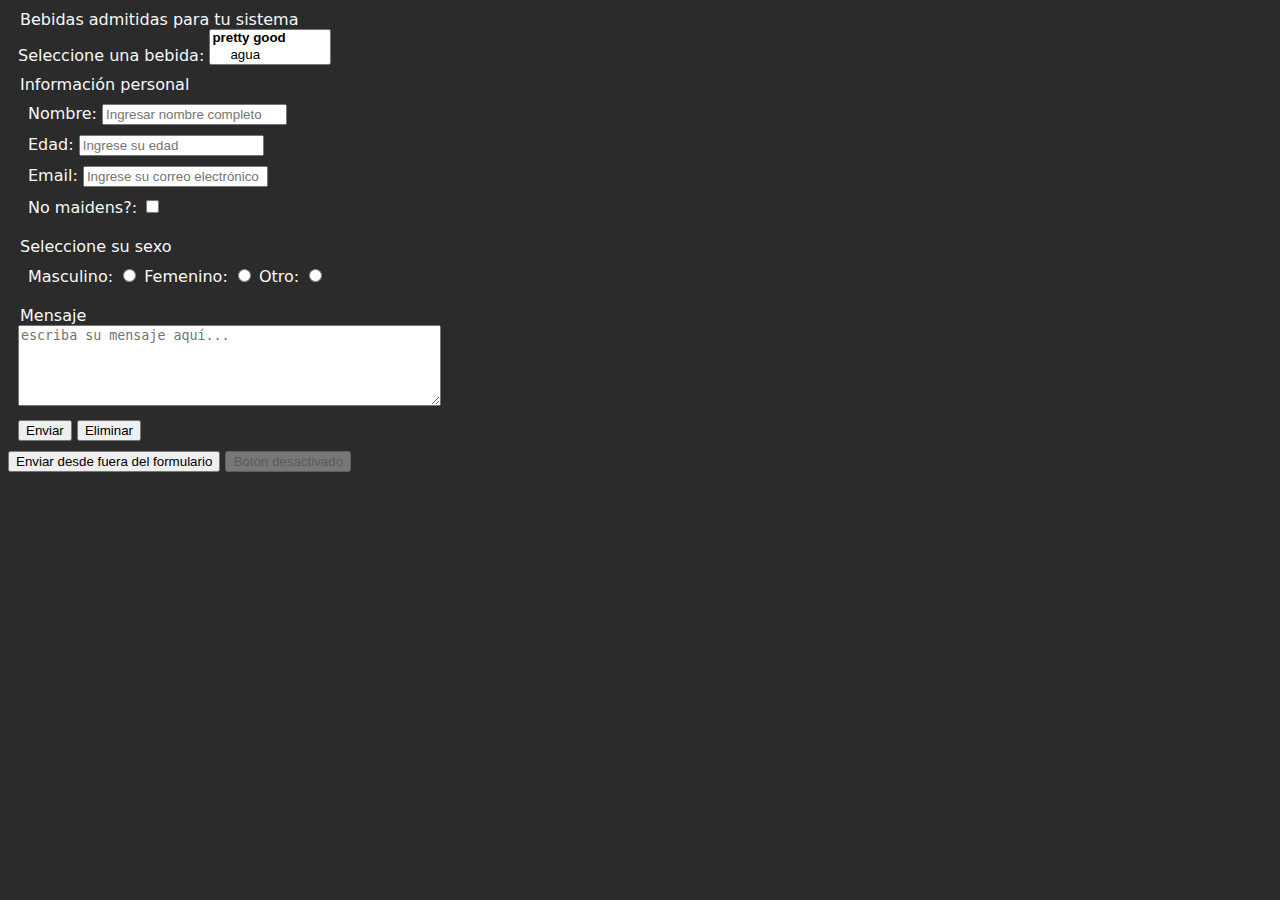
<file: forms/pages/index.html>
<!DOCTYPE html>
<html lang="en">
<head>
    <meta charset="UTF-8">
    <meta name="viewport" content="width=device-width, initial-scale=1.0">
    <link rel="stylesheet" href="../styles/styles.css">
    <title>Formulario</title>
</head>
<body>
    <main>
        <form id = "formulario" action="/enviar" method="post" autocomplete="off">

            <fieldset>
                <legend>Bebidas admitidas para tu sistema</legend>
                <label for="bebidas">Seleccione una bebida:</label>
                <select name="bebidas" id="bebidas" multiple size="2">
                    <optgroup label="pretty good">
                        <option value="agua">agua</option>
                        <option value="cafe">café</option>
                        <option value="pepsi" disabled>pepsi</option>
                    </optgroup>
                    <optgroup label="not recommended">
                        <option value="mercurio">mercurio</option>
                    </optgroup>
                </select>
            </fieldset>

            <fieldset>
                <legend>Información personal</legend>
                <div class="campo-de-datos">
                    <label for="nombre">Nombre: </label>
                    <input type="text" name="nombre" list="nombres" id="nombre" placeholder="Ingresar nombre completo">
                    <datalist id="nombres">
                        <option value="Daniel"></option>
                        <option value="Hugo"></option>
                        <option value="David"></option>
                        <option value="Steve"></option>
                    </datalist>
                </div>

                <div class="campo-de-datos">
                    <label for="edad">Edad: </label>
                    <input type="number" name="edad" id="edad" placeholder="Ingrese su edad">
                </div>

                <div class="campo-de-datos">
                    <label for="email">Email: </label>
                    <input type="email" name="email" id="email" placeholder="Ingrese su correo electrónico">
                </div>

                <div class="campo-de-datos">
                    <label for="maidenless">No maidens?: </label>
                    <input type="checkbox" name="maidenless" id="maidenless">
                </div>
            </fieldset>

            <fieldset>
                <legend>Seleccione su sexo</legend>
                <div class="campo-de-datos">
                    <label for="masculino">Masculino: </label>
                    <input type="radio" name="sexo" id="masculino">
                    <label for="femenino">Femenino: </label>
                    <input type="radio" name="sexo" id="femenino">
                    <label for="otro">Otro: </label>
                    <input type="radio" name="sexo" id="otro">
                </div>
            </fieldset>

            <fieldset>
                <legend>Mensaje</legend>
                <textarea name="mensaje" id="mensaje" placeholder="escriba su mensaje aquí..." rows="5" cols="50"></textarea>
            </fieldset>

            <div class="botones">
                <button type="submit">Enviar</button>
                <button type="reset">Eliminar</button>
            </div>

        </form>

        <section>
            <button type="submit" form="formulario">Enviar desde fuera del formulario</button>
            <button disabled id = "disabled-button">Botón desactivado</button>
        </section>
    </main>
</body>
</html>
</file>
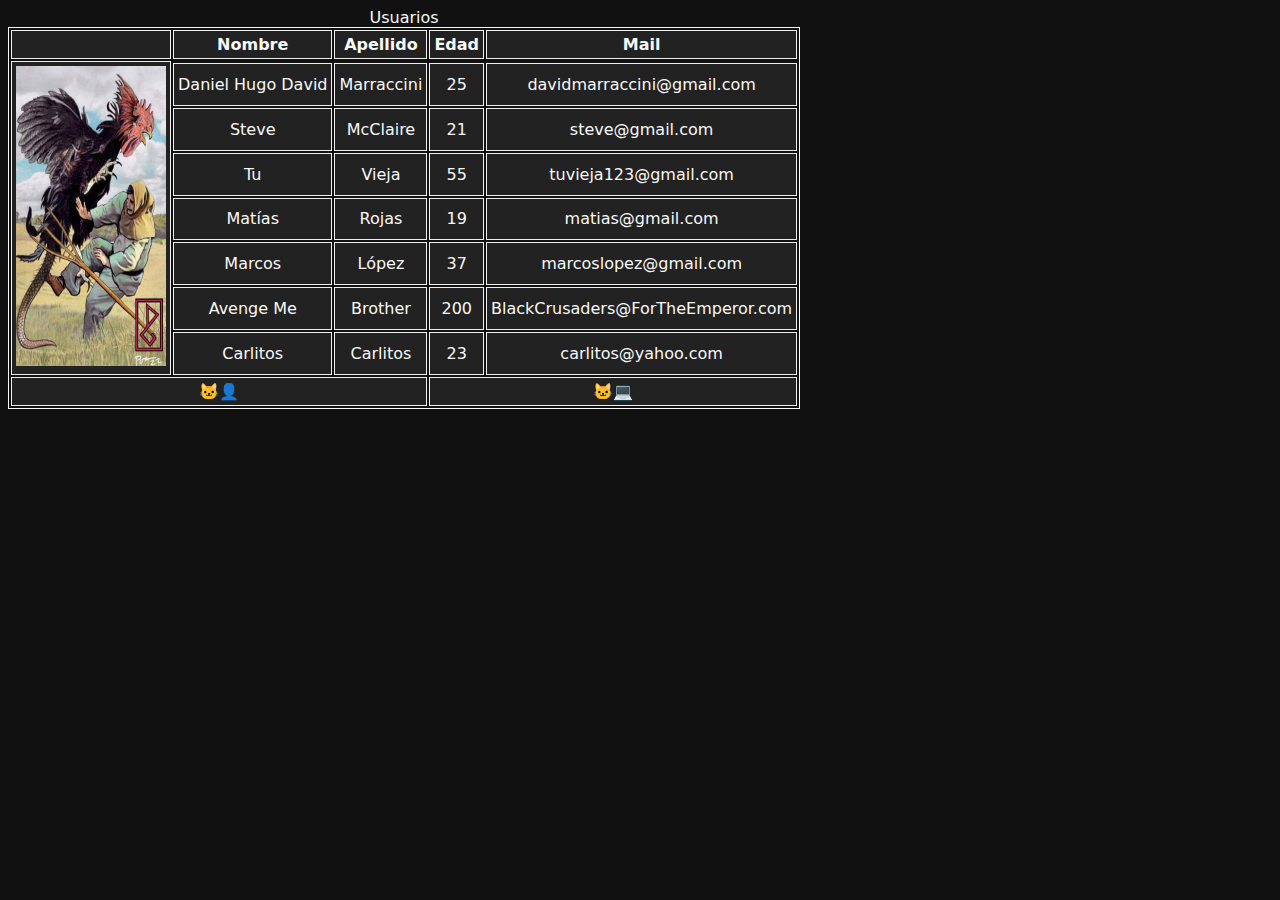
<file: tables/pages/index.html>
<!DOCTYPE html>
<html lang="en">
<head>
    <meta charset="UTF-8">
    <meta name="viewport" content="width=device-width, initial-scale=1.0">
    <title>Tablas</title>
    <link rel="stylesheet" href="../styles/styles.css">
</head>
<body>
    <main>
        <table class="tabla-usuarios">
            <caption>Usuarios</caption>
            <thead>
                <tr>
                    <th></th>
                    <th>Nombre</th>
                    <th>Apellido</th>
                    <th>Edad</th>
                    <th>Mail</th>
                </tr>
            </thead>
            <tbody>
                <tr>
                    <td rowspan="10"><img src="../img/experiencia-de-usuario.jpg" alt="experiencia-de-usuario 👍"></td>
                </tr>
                <tr>
                    <td>Daniel Hugo David</td>
                    <td>Marraccini</td>
                    <td>25</td>
                    <td>davidmarraccini@gmail.com</td>
                </tr>
                <tr>
                    <td>Steve</td>
                    <td>McClaire</td>
                    <td>21</td>
                    <td>steve@gmail.com</td>
                </tr>
                <tr>
                    <td>Tu</td>
                    <td>Vieja</td>
                    <td>55</td>
                    <td>tuvieja123@gmail.com</td>
                </tr>
                <tr>
                    <td>Matías</td>
                    <td>Rojas</td>
                    <td>19</td>
                    <td>matias@gmail.com</td>
                </tr>
                <tr>
                    <td>Marcos</td>
                    <td>López</td>
                    <td>37</td>
                    <td>marcoslopez@gmail.com</td>
                </tr>
                <tr>
                    <td>Avenge Me</td>
                    <td>Brother</td>
                    <td>200</td>
                    <td>BlackCrusaders@ForTheEmperor.com</td>
                </tr>
                <tr>
                    <td>Carlitos</td>
                    <td>Carlitos</td>
                    <td>23</td>
                    <td>carlitos@yahoo.com</td>
                </tr>
            </tbody>
            <tfoot>
                <tr>
                    <td colspan="3">🐱‍👤</td>
                    <td colspan="2">🐱‍💻</td>
                </tr>
            </tfoot>
        </table>
    </main>
</body>
</html>
</file>
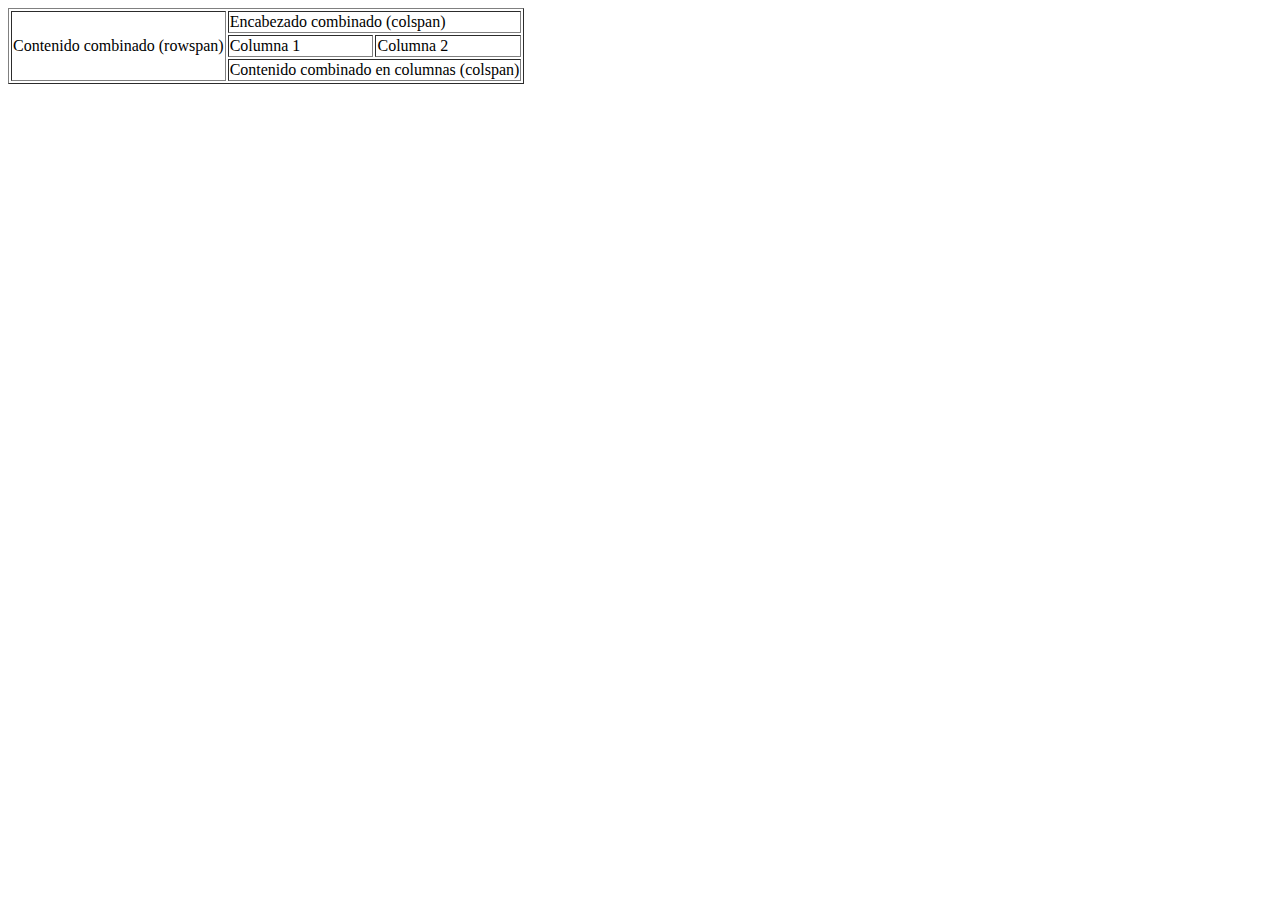
<file: tables/pages/pruebas.html>
<!DOCTYPE html>
<html lang="en">
<head>
    <meta charset="UTF-8">
    <meta name="viewport" content="width=device-width, initial-scale=1.0">
    <title>Document</title>
</head>
<body>
    <table border="1">
        <tr>
          <td rowspan="3">Contenido combinado (rowspan)</td>
          <td colspan="2">Encabezado combinado (colspan)</td>
        </tr>
        <tr>
          <td>Columna 1</td>
          <td>Columna 2</td>
        </tr>
        <tr>
          <td colspan="2">Contenido combinado en columnas (colspan)</td>
        </tr>
      </table>
</body>
</html>
</file>
<file: forms/styles/styles.css>
body{
    background-color:rgb(43, 43, 43);
    color:#f8f8f8;
    font-family: system-ui, -apple-system, BlinkMacSystemFont, 'Segoe UI', Roboto, Oxygen, Ubuntu, Cantarell, 'Open Sans', 'Helvetica Neue', sans-serif;
}

fieldset{
    margin:10px;
    border: none;
    padding:0;
}

.campo-de-datos, .botones, #menu-opciones{
    margin:10px;
}
</file>
<file: tables/styles/styles.css>
body{
    background-color: #111111;
    color: #f8f8f8;
    font-family: system-ui, -apple-system, BlinkMacSystemFont, 'Segoe UI', Roboto, Oxygen, Ubuntu, Cantarell, 'Open Sans', 'Helvetica Neue', sans-serif;
}

.tabla-usuarios{
    border : 1px solid #f8f8f8;

}

img{
    width : 150px;
    height : 300px;
}

thead,tbody, tfoot, tr, th, td{
    border : 1px solid #f0f0f0;
    text-align : center;
    padding : 4px;
    background-color : #222222;
}
</file>
